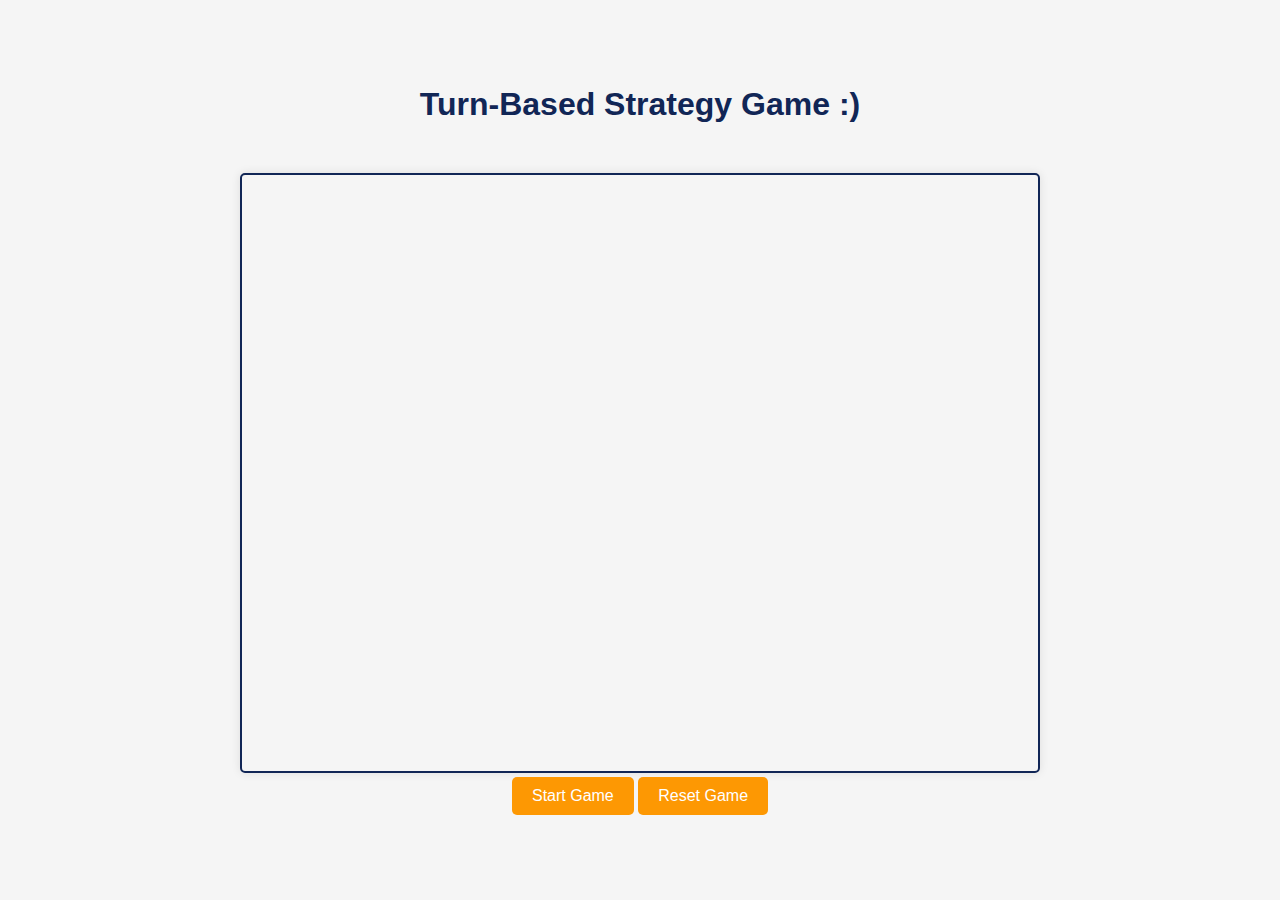
<file: index.html>
<!DOCTYPE html>
<html lang="en">
<head>
  <meta charset="UTF-8">
  <meta name="viewport" content="width=device-width, initial-scale=1.0">
  <title>Strategy Game</title>
  <link rel="stylesheet" href="css/style.css">
  <!-- Optional: You can add a link to a favicon here -->
  <link rel="icon" href="img/favicon.ico" type="image/x-icon">
</head>
<body>

  <!-- Game Title -->
  <h1>Turn-Based Strategy Game :)</h1>

  <!-- Game Map Area (SVG Canvas) -->
  <div id="map-container">
    <svg id="game-map" width="800" height="600"></svg>
  </div>

  <!-- Game Control Buttons (optional) -->
  <div id="controls">
    <!-- Add any game controls like buttons here -->
    <button id="startGame">Start Game</button>
    <button id="resetGame">Reset Game</button>
  </div>

  <!-- Include JS Scripts in Correct Order -->
  <script type="module" src="js/map-generator.js"></script> <!-- Generates the map data -->
  <script type="module" src="js/svg-utils.js"></script>     <!-- Utility functions for hex rendering -->
  <script type="module" src="js/tile-renderer.js"></script> <!-- Tile rendering logic -->
  <script type="module" src="js/unit-renderer.js"></script> <!-- Unit rendering logic -->
  <script type="module" src="js/svg-renderer.js"></script>  <!-- Combines tile and unit rendering -->

  <!-- Inline script that uses map-generator.js -->
  <script type="module">
    import { generateMap } from './js/map-generator.js';  // Import the generateMap function

    // Start the game and render a sample map on page load
    const mapData = generateMap(10, 10);  // Example: Generate a 10x10 map
    const svg = document.getElementById('game-map');
    renderMap(svg, mapData);

    // Add event listeners for controls (optional)
    document.getElementById('startGame').addEventListener('click', () => {
      // Logic to start the game (e.g., reset map, generate new map, etc.)
      const mapData = generateMap(10, 10);
      renderMap(svg, mapData);
    });

    document.getElementById('resetGame').addEventListener('click', () => {
      // Logic to reset the game
      const mapData = generateMap(10, 10);
      renderMap(svg, mapData);
    });
  </script>

</body>
</html>
</file>
<file: css/style.css>
/* Global Styles */
* {
    margin: 0;
    padding: 0;
    box-sizing: border-box;
}

/* Body Styles */
body {
    font-family: Arial, sans-serif;
    background-color: #f5f5f5;
    color: #333;
    display: flex;
    flex-direction: column;
    align-items: center;
    justify-content: center;
    height: 100vh;
}

/* Game Title */
h1 {
    font-size: 2rem;
    margin-bottom: 20px;
    color: #112656; /* Dark Blue */
}

/* Start Game Button */
button {
    background-color: #FD9803; /* Vivid Orange */
    color: white;
    padding: 10px 20px;
    font-size: 1rem;
    border: none;
    border-radius: 5px;
    cursor: pointer;
    transition: background-color 0.3s ease;
}

button:hover {
    background-color: #e68a00; /* Slightly darker orange */
}

/* SVG Map Container */
#game-map {
    margin-top: 30px;
    border: 2px solid #112656; /* Dark Blue Border */
    border-radius: 5px;
    box-shadow: 0 0 10px rgba(0, 0, 0, 0.1);
}

/* Styling for tile (will be applied dynamically through JS) */
.hex-tile {
    fill: #cccccc; /* Neutral tile color */
    stroke: #333333; /* Tile border color */
    stroke-width: 1;
}

/* Basic Grid Setup for Centering the Game */
.container {
    display: flex;
    flex-direction: column;
    align-items: center;
    justify-content: center;
    height: 100vh;
}
</file>
